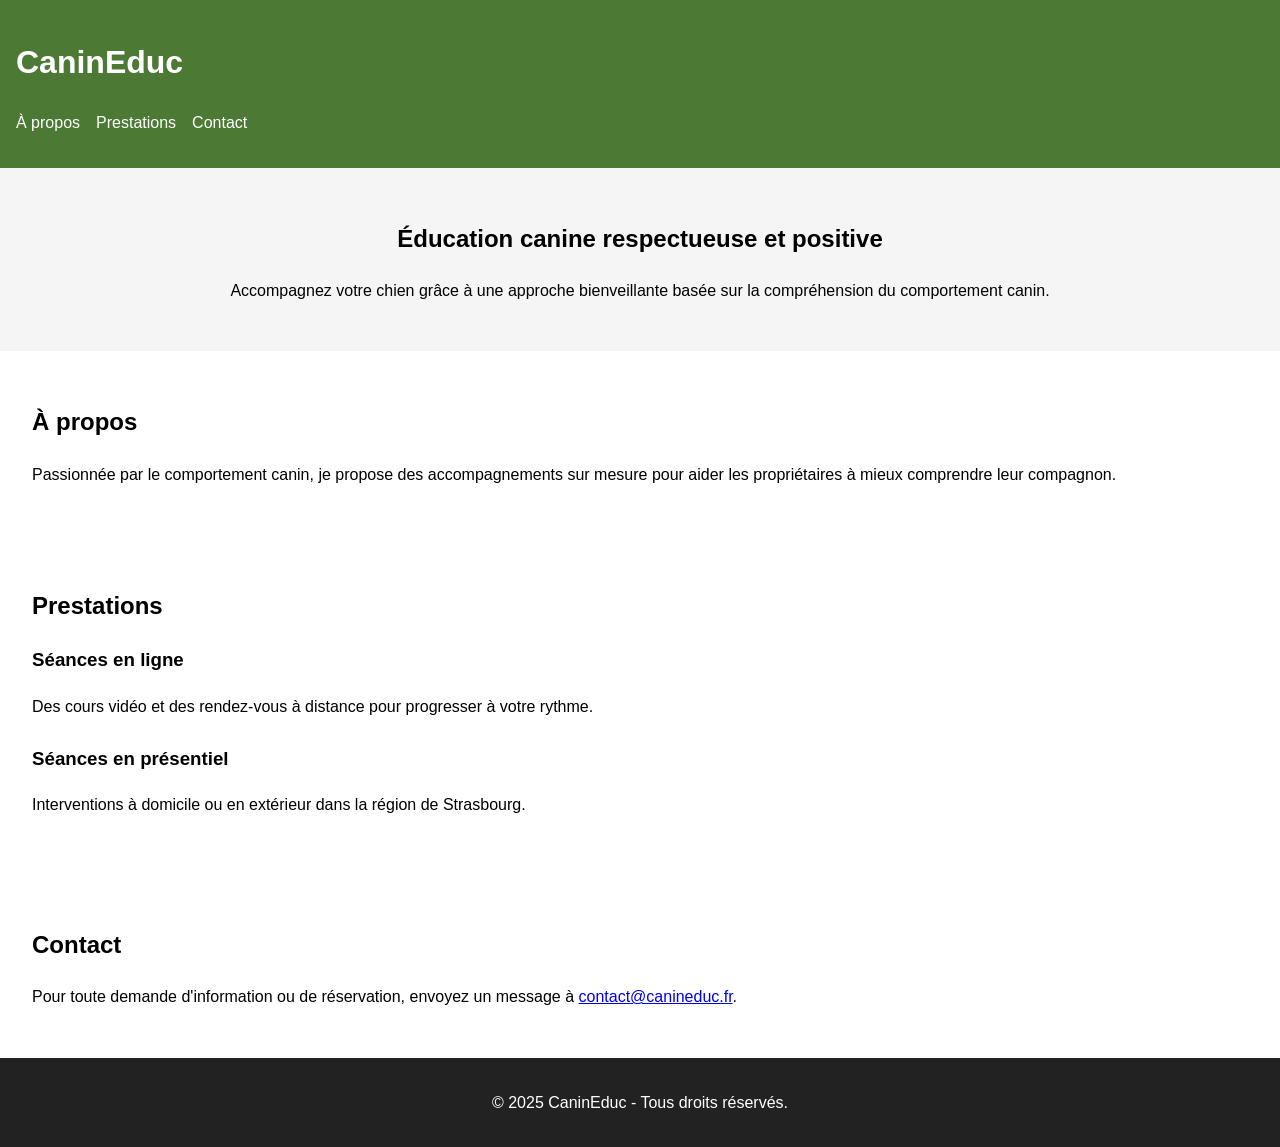
<file: site/index.html>
<!DOCTYPE html>
<html lang="fr">
<head>
  <meta charset="UTF-8">
  <meta name="viewport" content="width=device-width, initial-scale=1.0">
  <title>CaninEduc - Éducation canine positive</title>
  <link rel="stylesheet" href="styles.css">
</head>
<body>
  <header>
    <h1>CaninEduc</h1>
    <nav>
      <ul>
        <li><a href="#about">À propos</a></li>
        <li><a href="#services">Prestations</a></li>
        <li><a href="#contact">Contact</a></li>
      </ul>
    </nav>
  </header>

  <section id="hero">
    <h2>Éducation canine respectueuse et positive</h2>
    <p>Accompagnez votre chien grâce à une approche bienveillante basée sur la compréhension du comportement canin.</p>
  </section>

  <section id="about">
    <h2>À propos</h2>
    <p>Passionnée par le comportement canin, je propose des accompagnements sur mesure pour aider les propriétaires à mieux comprendre leur compagnon.</p>
  </section>

  <section id="services">
    <h2>Prestations</h2>
    <div class="service">
      <h3>Séances en ligne</h3>
      <p>Des cours vidéo et des rendez-vous à distance pour progresser à votre rythme.</p>
    </div>
    <div class="service">
      <h3>Séances en présentiel</h3>
      <p>Interventions à domicile ou en extérieur dans la région de Strasbourg.</p>
    </div>
  </section>

  <section id="contact">
    <h2>Contact</h2>
    <p>Pour toute demande d'information ou de réservation, envoyez un message à <a href="mailto:contact@canineduc.fr">contact@canineduc.fr</a>.</p>
  </section>

  <footer>
    <p>&copy; 2025 CaninEduc - Tous droits réservés.</p>
  </footer>
  <script src="script.js"></script>
</body>
</html>
</file>
<file: site/styles.css>
body {
  font-family: Arial, sans-serif;
  line-height: 1.6;
  margin: 0;
  padding: 0;
}

header {
  background: #4c7a34;
  color: #fff;
  padding: 1rem;
}

nav ul {
  list-style: none;
  display: flex;
  gap: 1rem;
  padding: 0;
}

nav a {
  color: #fff;
  text-decoration: none;
}

#hero {
  background: #f5f5f5;
  padding: 2rem;
  text-align: center;
}

section {
  padding: 2rem;
}

.service {
  margin-bottom: 1.5rem;
}

footer {
  background: #222;
  color: #fff;
  text-align: center;
  padding: 1rem;
}
</file>
